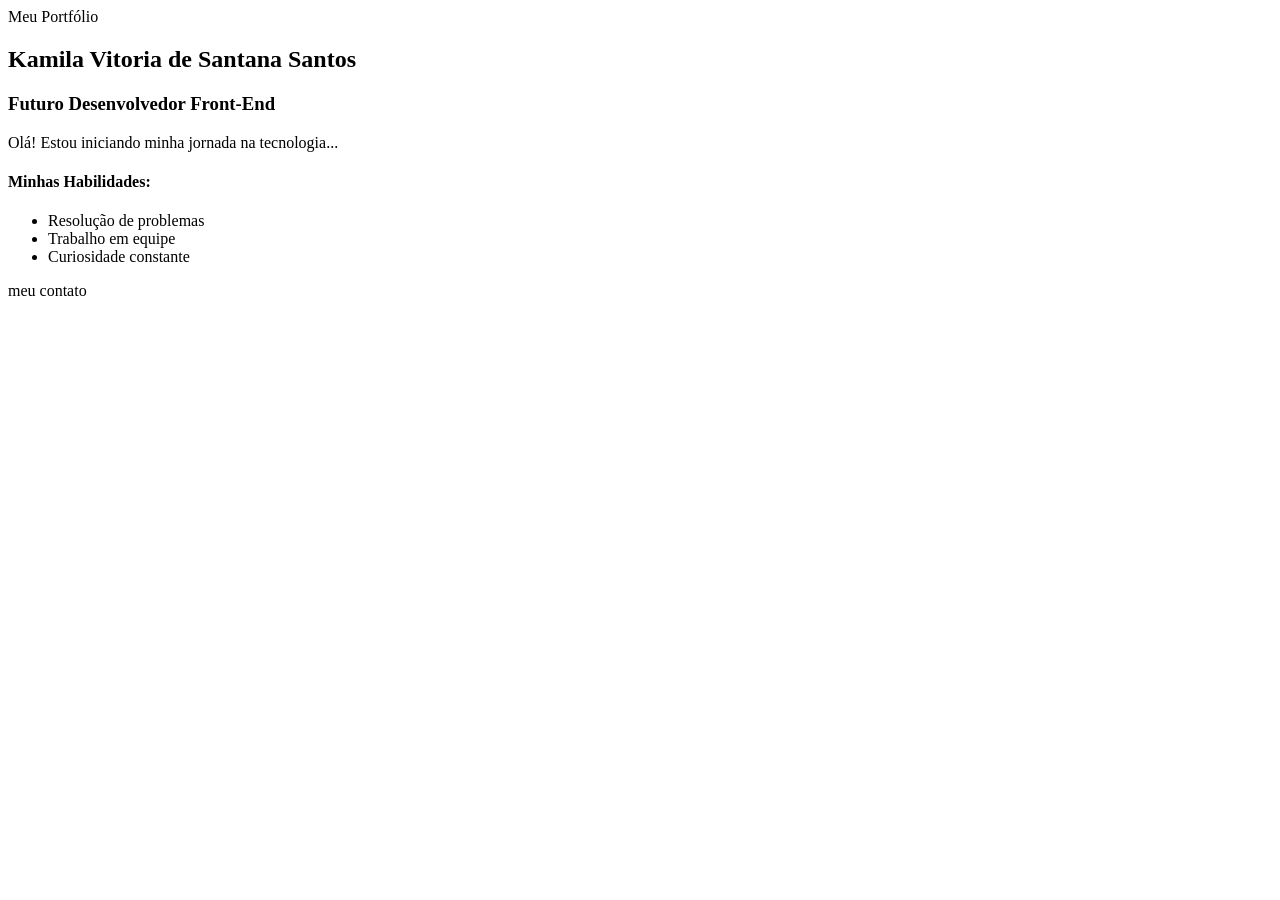
<file: portfolio - Copia/index.html>
<!doctype html>
<html lang="pt-br">
  <head>
    <meta charset="UTF-8" />
    <meta name="viewport" content="width=device-width, initial-scale=1.0">
    <meta name="description" content="">
    <meta name="author" content="Kamila vitoria de Santana Santos"/> 
    <meta property="og:title" 
      content="Sobre mim | Portfólio">
    <meta property="og:description" 
      content="conheça meu Portfólio " >
    <meta property="og:image"
      content=""/>
    <title>Portifólio</title>
    <link href="http://localhost/portfolio/assets/css/style.css" rel="stylesheet">
  </head>
  
  <body>
    <!-- Estrutura do Perfil -->
    <header> 
      <nav>Meu Portfólio</nav>
    </header>
    <main>
      <section> 
        <h2>Kamila Vitoria de Santana Santos</h2>
        <h3>Futuro Desenvolvedor Front-End</h3>
        <p>Olá! Estou iniciando minha jornada na tecnologia...</p>
        <h4>Minhas Habilidades:</h4>
      <section>
    
      <section>
        <ul>
          <li>Resolução de problemas</li>
          <li>Trabalho em equipe</li>
          <li>Curiosidade constante</li>
    </ul>
      <section>
    </main>
    <footer>
      <p>meu contato</p>
    </footer>
  </body>
</html>
</file>
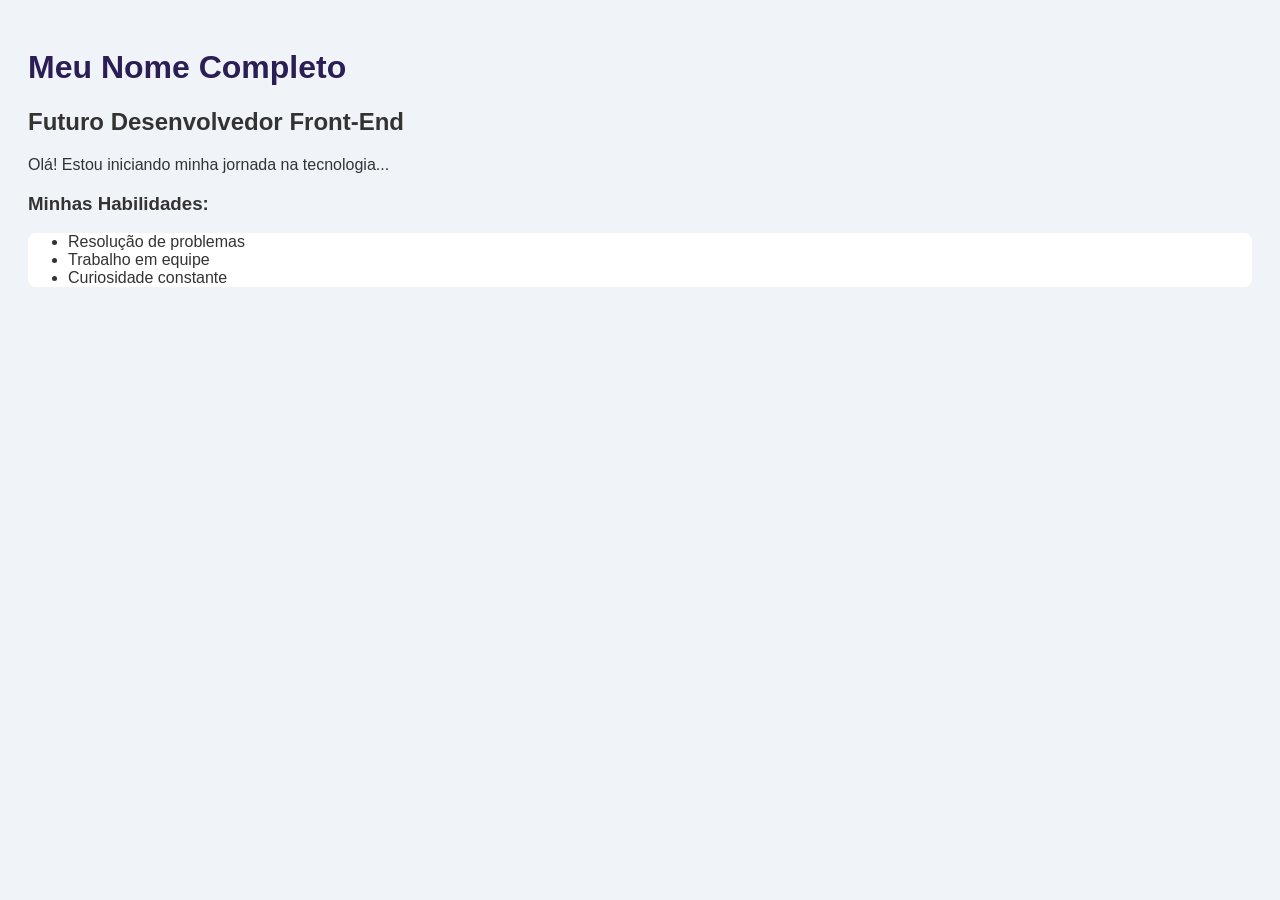
<file: portfolio - Copia/index1.html>
<!doctype html>
<html lang="pt-br">
  <head>
    <meta charset="UTF-8" />
    <title>Título que aparece na aba do navegador</title>
    <style type="text/css">
      body {
        background-color: #f0f4f8;
        font-family: "Arial";
        color: #333333;
        padding: 20px;
      }
      h1 {
        color: #2a1e54;
      }
      ul {
        background-color: #ffffff;
        border-radius: 8px;
      }
    </style>
  </head>
  <body>
    <!-- Estrutura do Perfil -->
    <h1>Meu Nome Completo</h1>
    <h2>Futuro Desenvolvedor Front-End</h2>
    <p>Olá! Estou iniciando minha jornada na tecnologia...</p>
    <h3>Minhas Habilidades:</h3>
    <ul>
      <li>Resolução de problemas</li>
      <li>Trabalho em equipe</li>
      <li>Curiosidade constante</li>
    </ul>
  </body>
</html>
</file>
